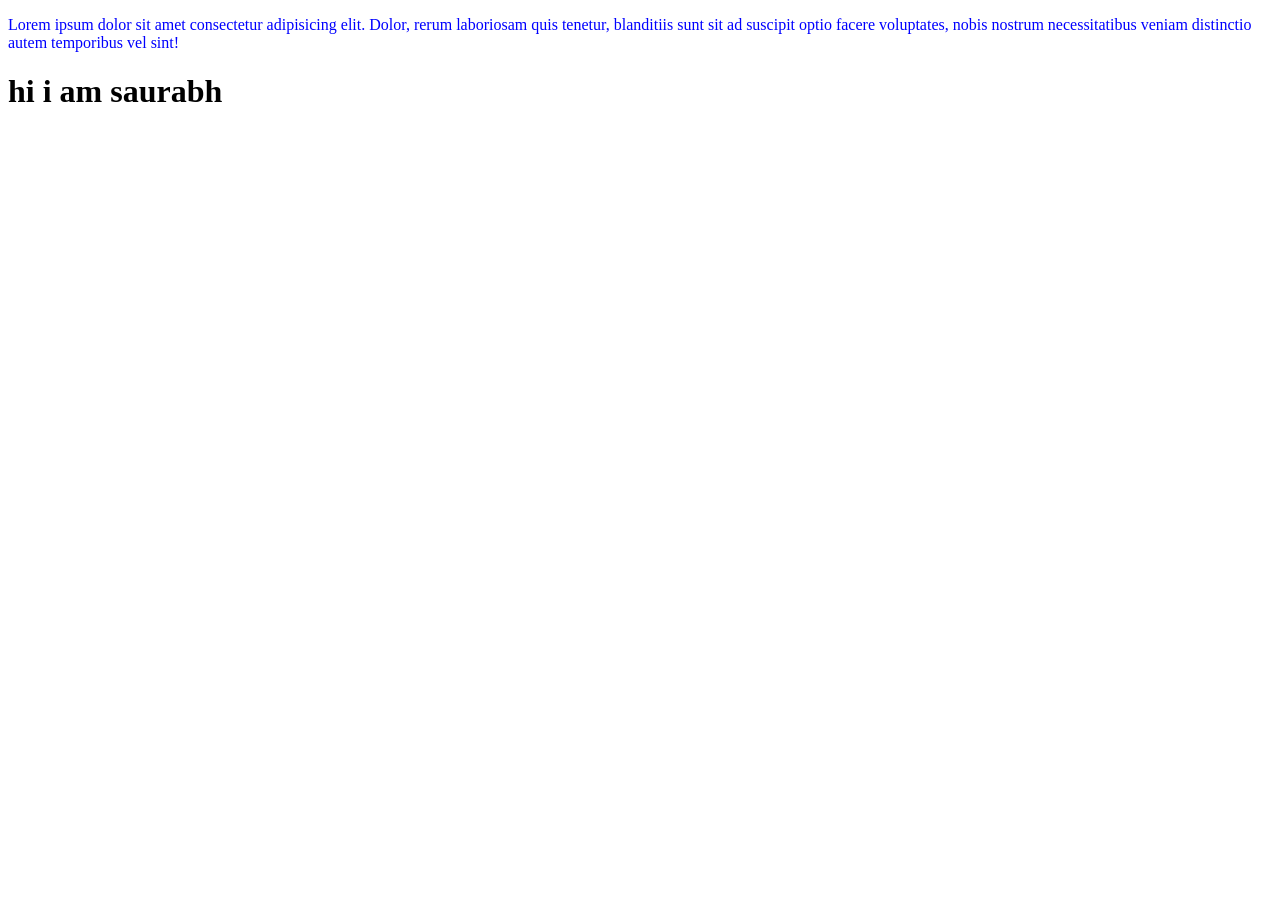
<file: Day-2/PseudoClassandElements/index.html>
<!DOCTYPE html>
<html lang="en">
<head>
    <meta charset="UTF-8">
    <meta name="viewport" content="width=device-width, initial-scale=1.0">
    <title>Document</title>
    <link rel="stylesheet" href="style.css">
</head>
<body>
    <p class="para">Lorem ipsum dolor sit amet consectetur adipisicing elit. Dolor, rerum laboriosam quis tenetur, blanditiis sunt sit
         ad suscipit optio facere voluptates, nobis nostrum necessitatibus veniam distinctio autem temporibus vel sint!
    </p>
    <h1 class="name">hi i am saurabh</h1>
</body>
</html>
</file>
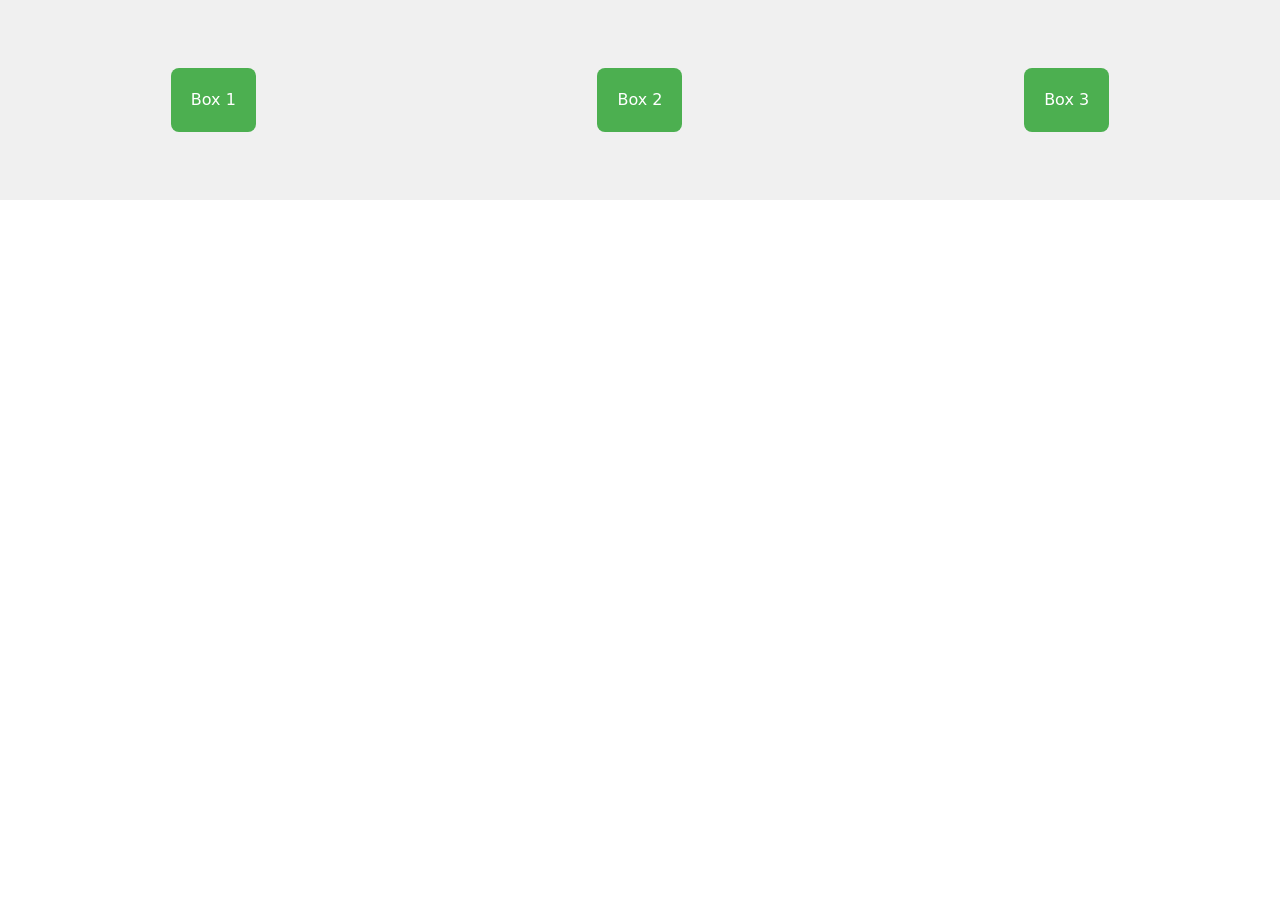
<file: boot.html>
<!DOCTYPE html>
<html lang="en">

<head>
  <link href="https://cdn.jsdelivr.net/npm/bootstrap@5.3.8/dist/css/bootstrap.min.css" rel="stylesheet"
    integrity="sha384-sRIl4kxILFvY47J16cr9ZwB07vP4J8+LH7qKQnuqkuIAvNWLzeN8tE5YBujZqJLB" crossorigin="anonymous">
  <meta charset="UTF-8">
  <meta name="viewport" content="width=device-width, initial-scale=1.0">
  <title>Flexbox Example</title>
  <link rel="stylesheet" href="style.css">
</head>

<body>
  <div class="flex-container">
    <div class="flex-item">Box 1</div>
    <div class="flex-item">Box 2</div>
    <div class="flex-item">Box 3</div>
  </div>
</body>

</html>
</file>
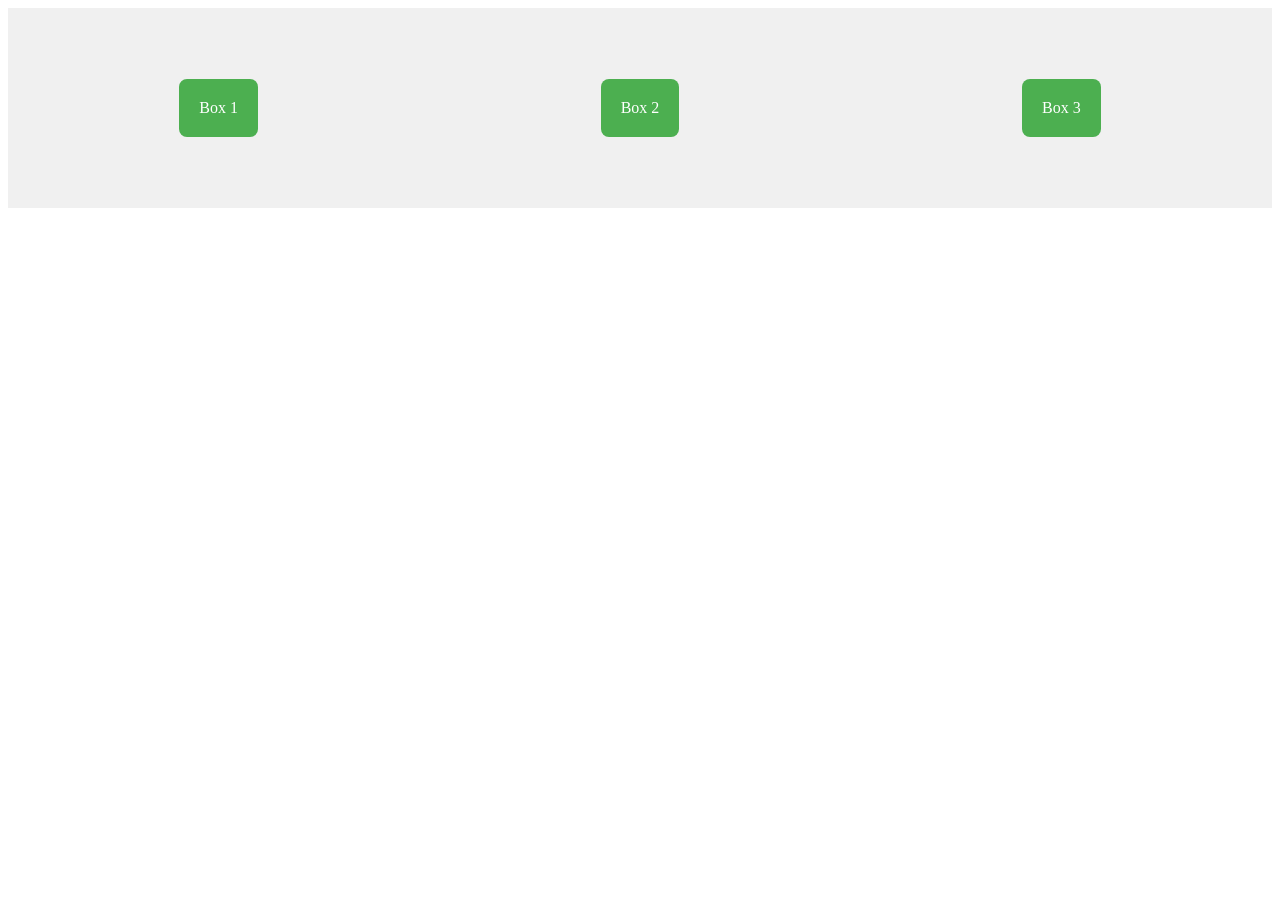
<file: training.html>
<!DOCTYPE html>
<html lang="en">
<head>
  <meta charset="UTF-8">
  <meta name="viewport" content="width=device-width, initial-scale=1.0">
  <title>Flexbox Example</title>
  <link rel="stylesheet" href="style.css">
</head>
<body>
  <div class="flex-container">
    <div class="flex-item">Box 1</div>
    <div class="flex-item">Box 2</div>
    <div class="flex-item">Box 3</div>
  </div>
</body>
</html>
</file>
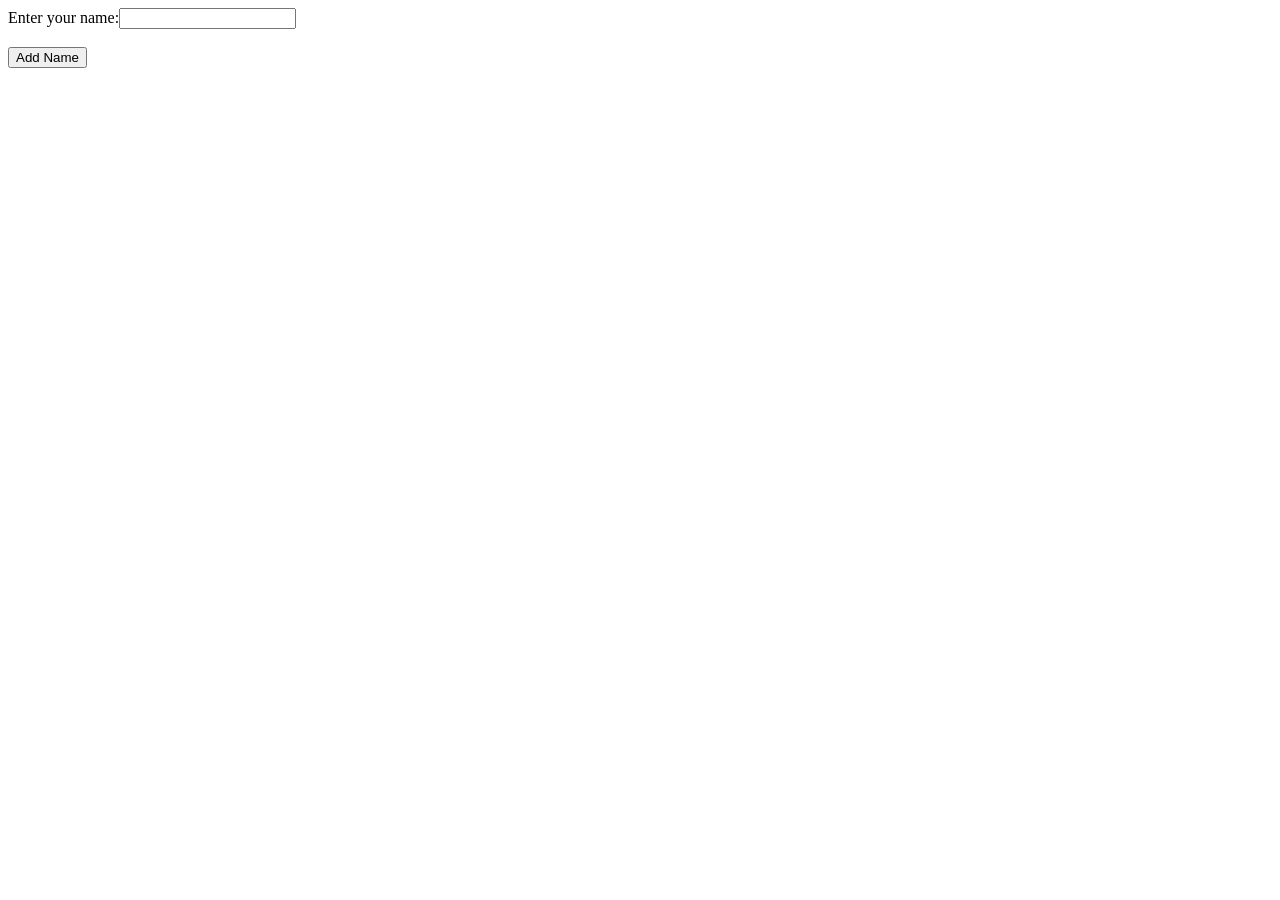
<file: Day-2/function.html>
<html lang ="en">
<head>
    <meta character="UTF-0">
    <meta const name="viewport" content="width=device-width, initial-scale=1.0">
    <title>Document</title>
    <script>
        function x(){
            alert("hi i am saurabh")
        }
        function clickfordnt(){
            document.getElementById("Saurabh").innerHTML=time 
        }
        
        
        function xyz(){
          const inp=String(document.getElementById("inp").value)
          const myname=document.getElementById("myname")
          myname.innerHTML=inp
    }
    </script>
</head>

<body>
     Enter your name:<input type="text" id="inp">
     <br> <br> 
    <button onclick="xyz()">Add Name</button>
    <p id="myname"></p>
</body>
</body>
</html>
</file>
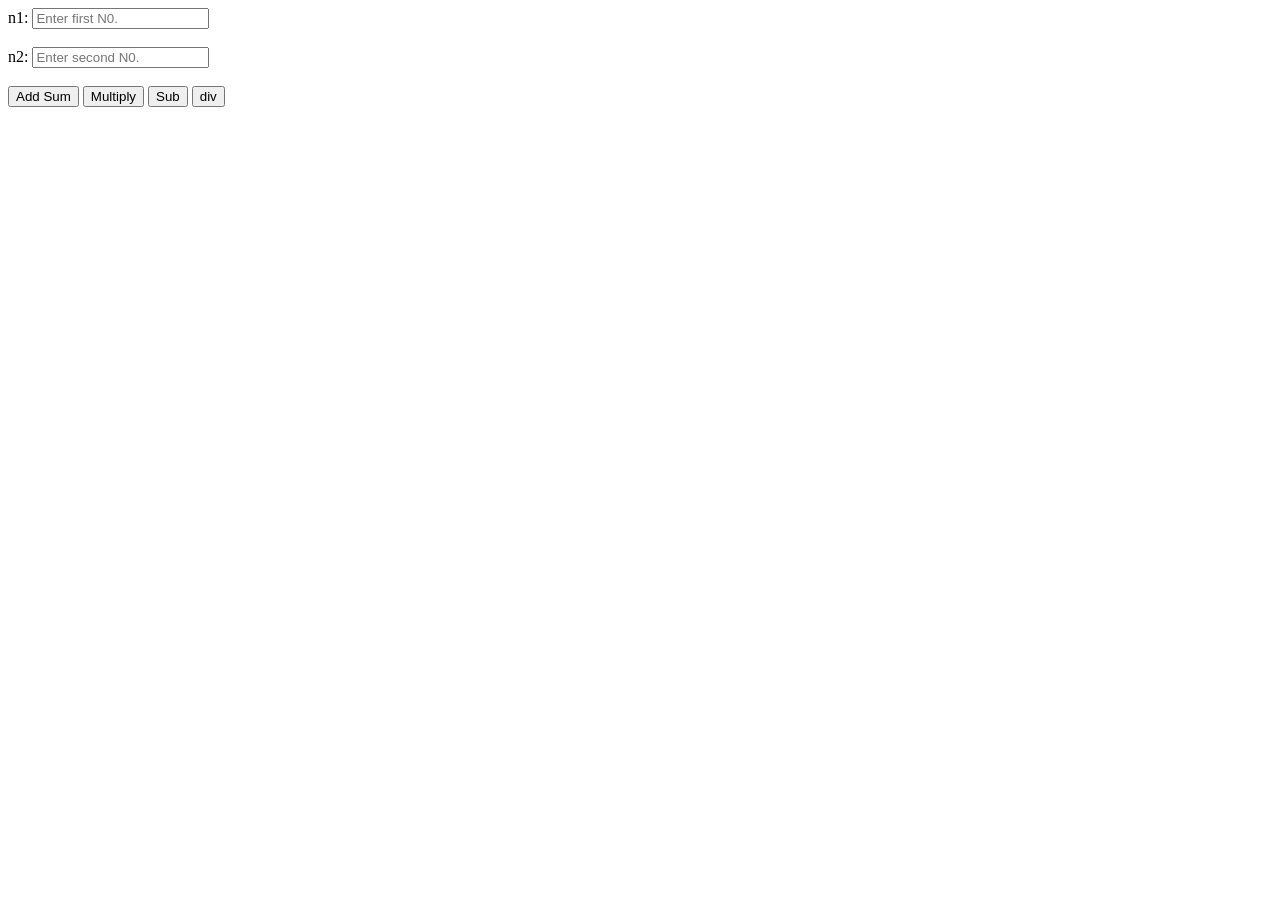
<file: Day-2/multi.html>
<!DOCTYPE html>
<html lang="en">
<head>
    <meta charset="UTF-8">
    <meta name="viewport" content="width=device-width, initial-scale=1.0">
    <title>Document</title>
</head>
<script>
    function sum(){
      const num1=Number(document.getElementById("num1").value)
      const num2=Number(document.getElementById("num2").value)
      const otp=document.getElementById("otp")
      otp.innerHTML=num1+num2
           

    }
     function mult(){
      const num1=Number(document.getElementById("num1").value)
      const num2=Number(document.getElementById("num2").value)
      const otp=document.getElementById("otp")
      otp.innerHTML=num1*num2
     }
     
     function sub(){
      const num1=Number(document.getElementById("num1").value)
      const num2=Number(document.getElementById("num2").value)
      const otp=document.getElementById("otp")
      otp.innerHTML=num1-num2
     }
     function div(){
      const num1=Number(document.getElementById("num1").value)
      const num2=Number(document.getElementById("num2").value)
      const otp=document.getElementById("otp")
      otp.innerHTML=num1/num2
     }

</script>
<body>
    n1: <input id="num1" type="text" placeholder="Enter first N0.">
    <br> <br>

    n2: <input id="num2" type="text" placeholder="Enter second N0.">
    <br> <br>

    <button onclick="sum()" >Add Sum</button>
    <button onclick="mult()" >Multiply</button>
    <button onclick="sub()" >Sub</button>
    <button onclick="div()" >div</button>


    <p id="otp"></p>

</body>
</html>
</file>
<file: Day-2/PseudoClassandElements/style.css>
.para{
    color:blue;
}
.para:hover{
    color:black
}
.name ::first-letter{
    font-size: 50px;
    color:green
}
</file>
<file: style.css>
/* style.css */
.flex-container {
  display: flex;              /* Enable flexbox */
  justify-content: space-around; /* Distribute items evenly */
  align-items: center;        /* Align items vertically */
  height: 200px;
  background-color: #f0f0f0;
}

.flex-item {
  background-color: #4CAF50;
  color: white;
  padding: 20px;
  margin: 10px;
  text-align: center;
  border-radius: 8px;
}
</file>
